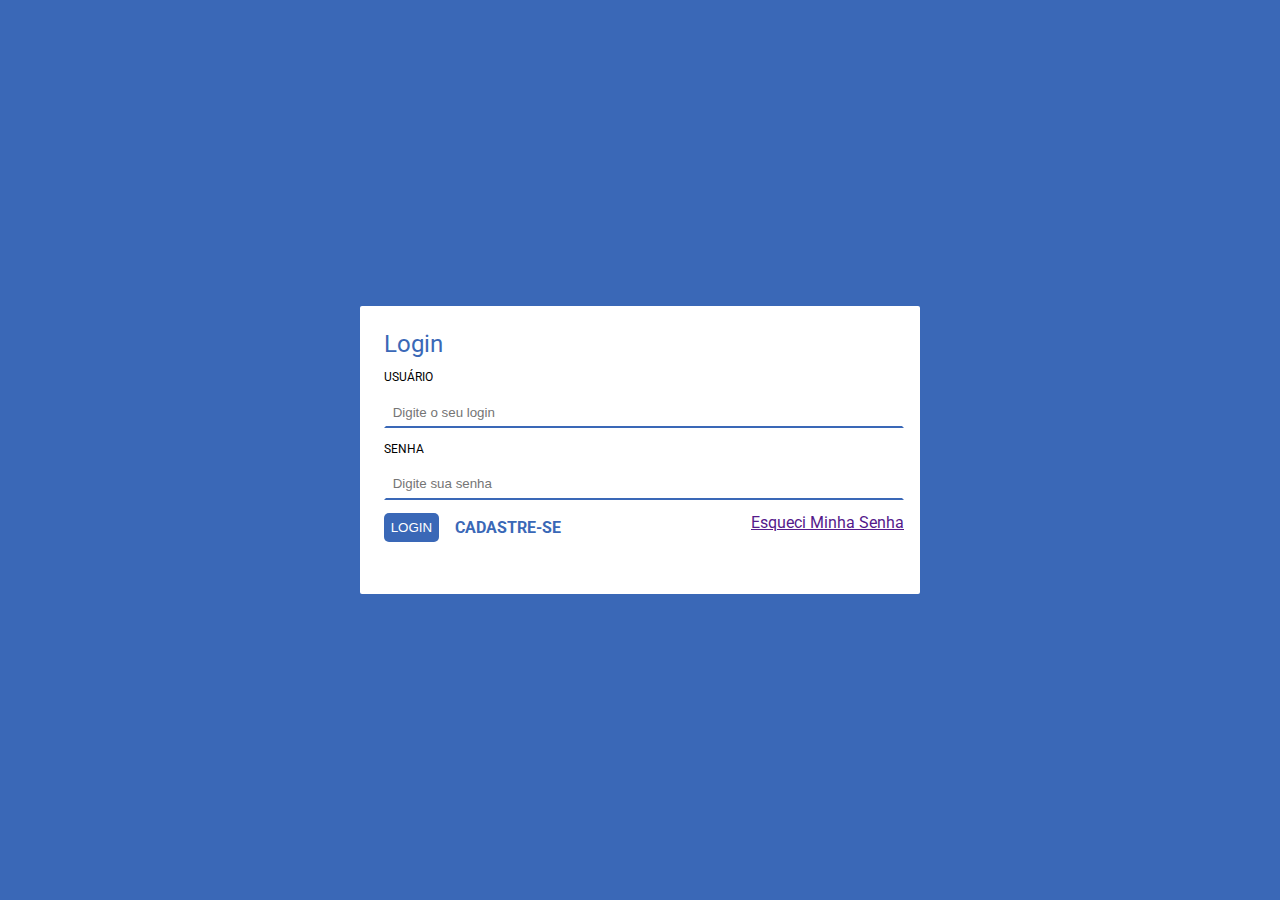
<file: index.html>
<!DOCTYPE html>
<html lang="pt-br">
<head>
    <meta charset="UTF-8">
    <meta name="viewport" content="width=device-width, initial-scale=1.0">
    <title>Login</title>    
    <link rel="stylesheet" href="style.css">
</head>
<body>
    <form class="form-container" action="">
        <fieldset class="form">
            <legend class="title" >Login</legend>

            <label class="label" for="">Usuário</label>
            <input class="input" type="text" placeholder="Digite o seu login">

            <label class="label" for="">Senha</label>
            <input class="input" type="text" placeholder="Digite sua senha">

            <div class="btn-container">
                <div class="register-container">
                    <button type="submit" class="btn">login</button>
                    <p><a href="cadastro.html">cadastre-se</a></p>
                </div>
                <div class="forgot-password">
                    <p><a href="">esqueci minha senha</a></p>
                </div>
            </div>
        </fieldset>
    </form>
    
</body>
</html>
</file>
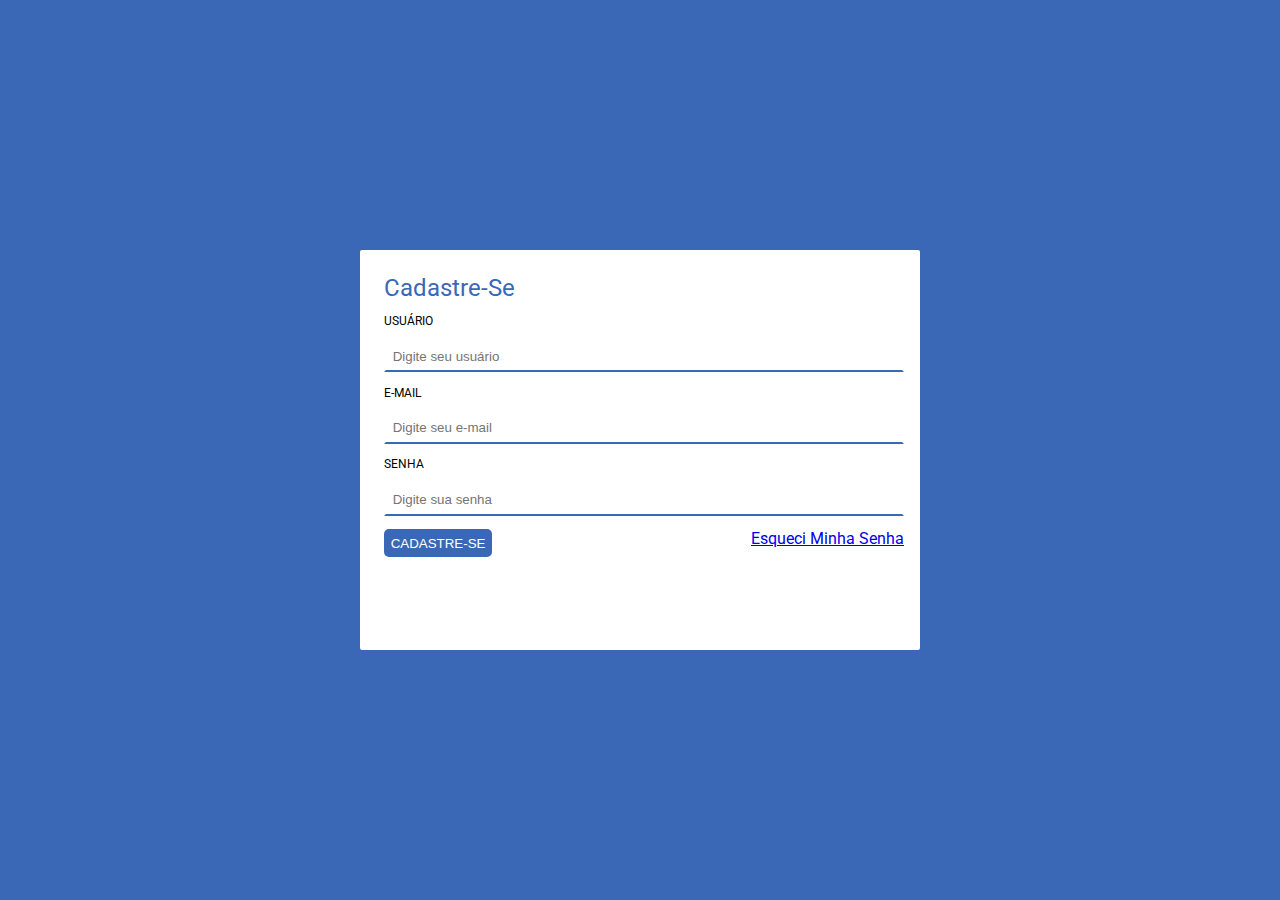
<file: cadastro.html>
<!DOCTYPE html>
<html lang="pt-br">
<head>
    <meta charset="UTF-8">
    <meta name="viewport" content="width=device-width, initial-scale=1.0">
    <title>Cadastro</title>
    <link rel="stylesheet" href="style.css">
</head>
<body>
    
    <form action="" class="form-container-register">
        <fieldset class="form" >
            <legend class="title" >Cadastre-se</legend>

            <label class="label" for="">Usuário</label                >
            <input class="input" type="text" placeholder="Digite seu usuário">

            <label class="label" for="">E-mail</label>            
            <input class="input" type="text" placeholder="Digite seu e-mail">

            <label class="label" for="">Senha</label>
            <input class="input" type="password" placeholder="Digite sua senha">

            <div class="btn-container">
                <div class="register-container">
                    <button type="submit" class="btn">cadastre-se</button>                    
                </div>
                <div class="forgot-password">
                    <p><a href="index.html">esqueci minha senha</a></p>
                </div>
            </div>
        </fieldset>
    </form>
    

</body>
</html>
</file>
<file: style.css>
@import url('https://fonts.googleapis.com/css2?family=Roboto:wght@300;400&display=swap');

:root {
    --primary-color: #3a68b7;
}

* {
    margin: 0;
    padding: 0;        
}

body {
    background-color: var(--primary-color);
    height: 100vh;
    display: flex;
    align-items: center;
    justify-content: center;
    font-family: 'Roboto', sans-serif;;
}

.form-container {
    background-color: white;
    width: 90%;
    height: 18em;
    min-width: 28.123em;
    max-width: 35em;
    border-radius: 2px; 
     
}

.form-container-register {
    background-color: white;
    width: 90%;
    height: 25em;
    min-width: 28.123em;
    max-width: 35em;
    border-radius: 2px;
}

.form {
    border: none;
    display: flex;
    flex-direction: column;
    height: 100%;
    margin-left: 1.5em;
    margin-right: 1em;
}

.title {
    color: var(--primary-color);
    text-transform: capitalize;
    font-size: 1.5em;
    padding: 1em 0 .5em;    
}

.label {
    margin-bottom: 1em;;
    text-transform: uppercase;
    font-size: .75em;
}

.input {
    border: 2px solid transparent;
    border-bottom-color: var(--primary-color);
    margin-bottom: 1em;
    padding: .5em;     
}

.input:focus {
    outline: none;
}

.btn-container {
    display: flex;
    flex-direction: row;
    justify-content: space-between;
}

.forgot-password {
    text-transform: capitalize;
    justify-content: center;
    align-items: center;    
}

.register-container {
    display: flex;
    justify-content: center;
    align-items: center;
    height: 100%;
    gap: 1em;
    width: fit-content;
    font-size: 1em;
}

.register-container a {
    text-transform: uppercase;
    text-decoration: none;
    color: var(--primary-color);
    font-weight: bold;
}

.btn {
    padding: .5em;
    width: fit-content;
    text-transform: uppercase;
    background-color: var(--primary-color);
    border: none;
    color: white;
    border-radius: 5px; 
}
</file>
